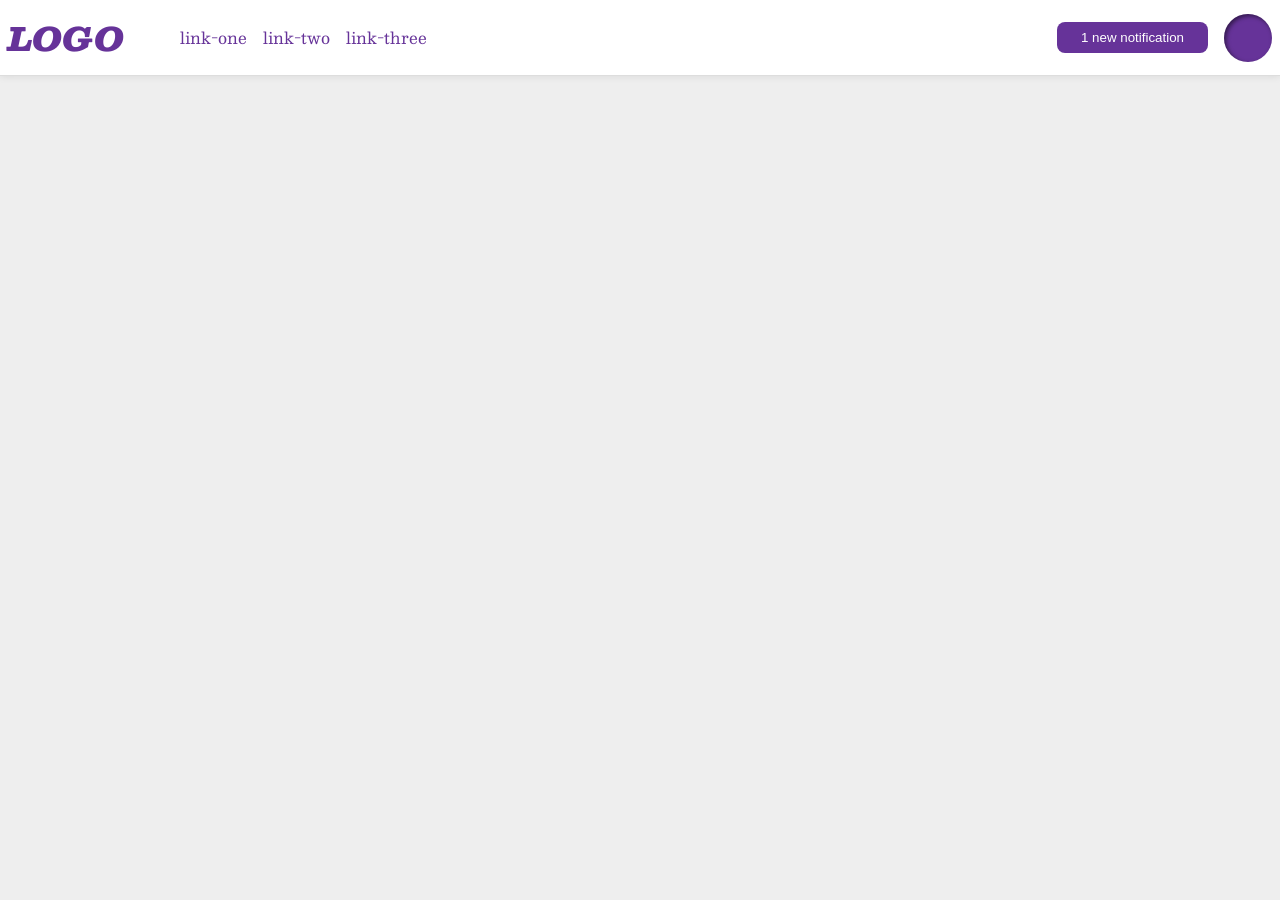
<file: foundations/flex/03-flex-header-2/index.html>
<!DOCTYPE html>
<html lang="en">
  <head>
    <meta charset="UTF-8">
    <meta http-equiv="X-UA-Compatible" content="IE=edge">
    <meta name="viewport" content="width=device-width, initial-scale=1.0">
    <title>Flex Header 2</title>
    <link rel="stylesheet" href="style.css">
  </head>
  <body>
    <div class="header">
      <div class="left">
        <div class="logo">
          LOGO
        </div>
        <ul class="links">
          <li><a href="https://google.com">link-one</a></li>
          <li><a href="https://google.com">link-two</a></li>
          <li><a href="https://google.com">link-three</a></li>
        </ul>
      </div>
      <div class="right">
        <button class="notifications">
          1 new notification
        </button>
        <div class="profile-image"></div>
      </div>
    </div>
  </body>
</html>
</file>
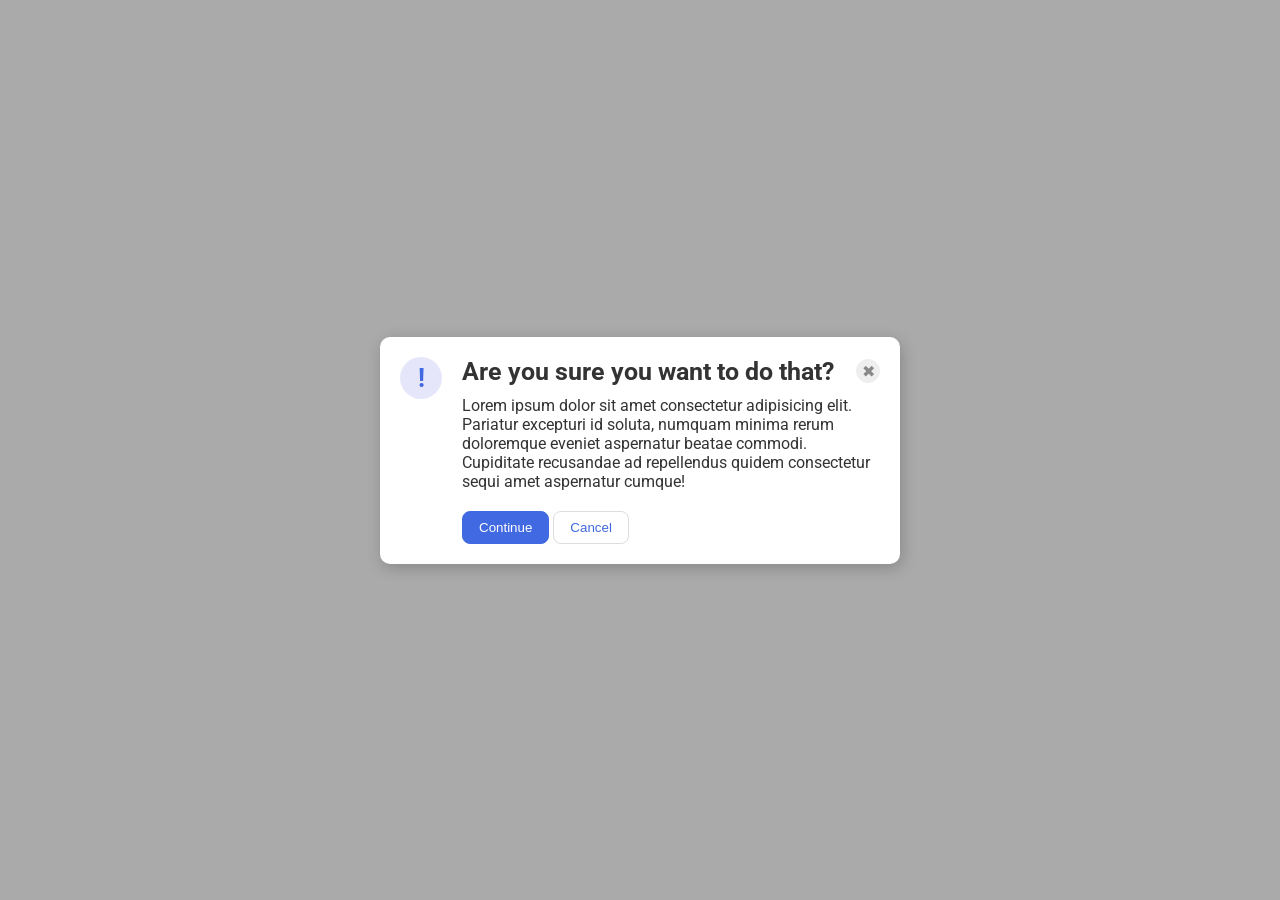
<file: foundations/flex/05-flex-modal/index.html>
<!DOCTYPE html>
<html lang="en">
  <head>
    <meta charset="UTF-8" />
    <meta http-equiv="X-UA-Compatible" content="IE=edge" />
    <meta name="viewport" content="width=device-width, initial-scale=1.0" />
    <link rel="stylesheet" href="style.css" />
    <title>Modal</title>
  </head>
  <body>
    <div class="modal">
      <div class="icon">!</div>
      <div class="container">
        <div class="header">Are you sure you want to do that?
          <button class="close-button">✖</button>
        </div>
        <div class="text">
        Lorem ipsum dolor sit amet consectetur adipisicing elit. Pariatur
        excepturi id soluta, numquam minima rerum doloremque eveniet aspernatur
        beatae commodi. Cupiditate recusandae ad repellendus quidem consectetur
        sequi amet aspernatur cumque!
        </div>
        <button class="continue">Continue</button>
        <button class="cancel">Cancel</button>
      </div>
    </div>
  </body>
</html>
</file>
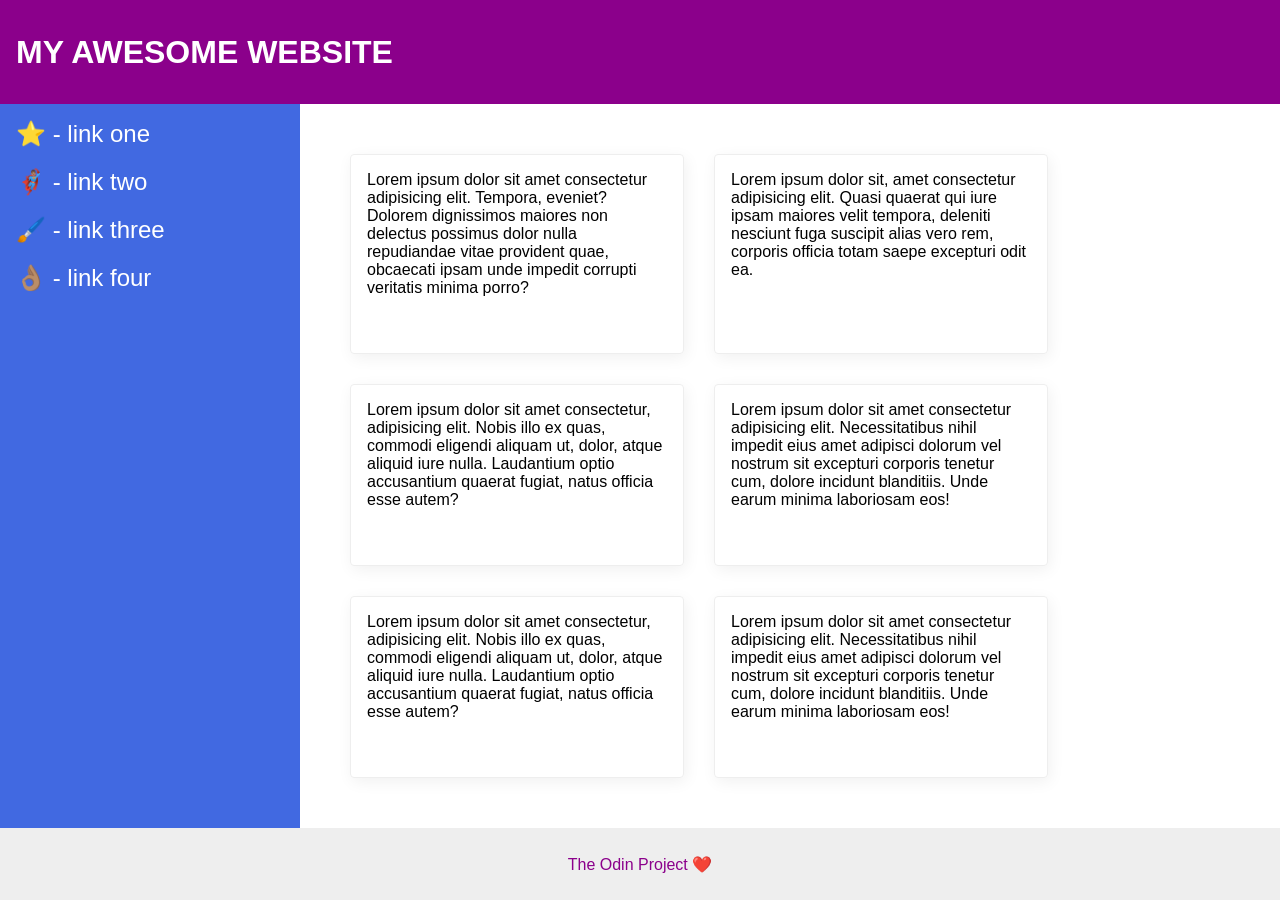
<file: foundations/flex/07-flex-layout-2/index.html>
<!DOCTYPE html>
<html lang="en">
  <head>
    <meta charset="UTF-8" />
    <meta http-equiv="X-UA-Compatible" content="IE=edge" />
    <meta name="viewport" content="width=device-width, initial-scale=1.0" />
    <title>The Holy Grail</title>
    <link rel="stylesheet" href="style.css" />
  </head>
  <body>
    <div class="header">MY AWESOME WEBSITE</div>
    <div class="body">
      <div class="sidebar">
        <ul>
          <li><a href="#">⭐ - link one</a></li>
          <li><a href="#">🦸🏽‍♂️ - link two</a></li>
          <li><a href="#">🖌️ - link three</a></li>
          <li><a href="#">👌🏽 - link four</a></li>
        </ul>
      </div>
      <div class="box">
        <div class="card">
          Lorem ipsum dolor sit amet consectetur adipisicing elit. Tempora,
          eveniet? Dolorem dignissimos maiores non delectus possimus dolor nulla
          repudiandae vitae provident quae, obcaecati ipsam unde impedit
          corrupti veritatis minima porro?
        </div>
        <div class="card">
          Lorem ipsum dolor sit, amet consectetur adipisicing elit. Quasi
          quaerat qui iure ipsam maiores velit tempora, deleniti nesciunt fuga
          suscipit alias vero rem, corporis officia totam saepe excepturi odit
          ea.
        </div>
        <div class="card">
          Lorem ipsum dolor sit amet consectetur, adipisicing elit. Nobis illo
          ex quas, commodi eligendi aliquam ut, dolor, atque aliquid iure nulla.
          Laudantium optio accusantium quaerat fugiat, natus officia esse autem?
        </div>
        <div class="card">
          Lorem ipsum dolor sit amet consectetur adipisicing elit.
          Necessitatibus nihil impedit eius amet adipisci dolorum vel nostrum
          sit excepturi corporis tenetur cum, dolore incidunt blanditiis. Unde
          earum minima laboriosam eos!
        </div>
        <div class="card">
          Lorem ipsum dolor sit amet consectetur, adipisicing elit. Nobis illo
          ex quas, commodi eligendi aliquam ut, dolor, atque aliquid iure nulla.
          Laudantium optio accusantium quaerat fugiat, natus officia esse autem?
        </div>
        <div class="card">
          Lorem ipsum dolor sit amet consectetur adipisicing elit.
          Necessitatibus nihil impedit eius amet adipisci dolorum vel nostrum
          sit excepturi corporis tenetur cum, dolore incidunt blanditiis. Unde
          earum minima laboriosam eos!
        </div>
      </div>
    </div>
    <div class="footer">The Odin Project ❤️</div>
  </body>
</html>
</file>
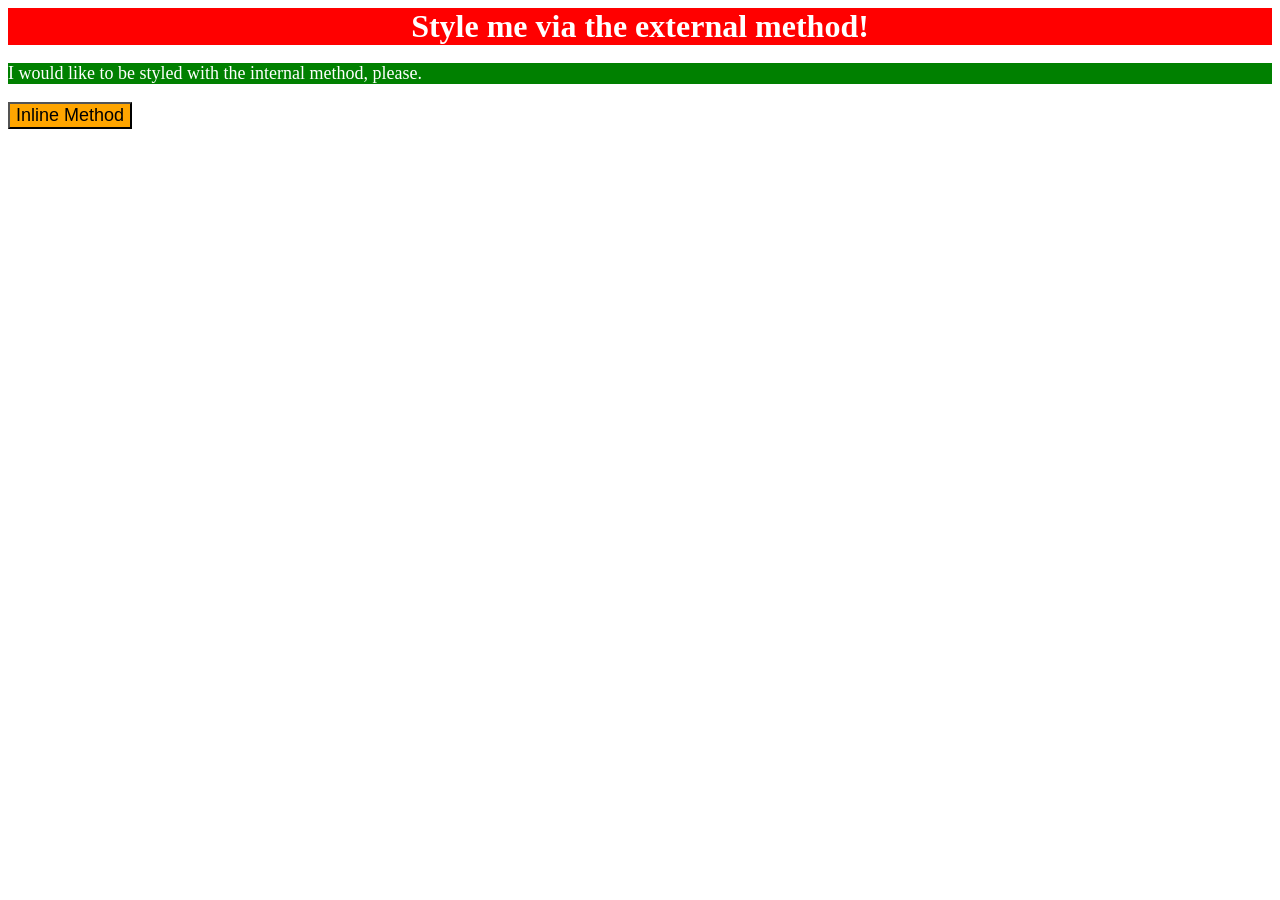
<file: foundations/intro-to-css/01-css-methods/index.html>
<!DOCTYPE html>
<html lang="en">
  <head>
    <meta charset="UTF-8">
    <meta http-equiv="X-UA-Compatible" content="IE=edge">
    <meta name="viewport" content="width=device-width, initial-scale=1.0">
    <title>Methods for Adding CSS</title>
    <link rel="stylesheet" href="style.css">
    <style>
      p {
        color: white;
        background-color: green;
        font-size: 18px;
      }
    </style>
  </head>
  <body>
    <div>Style me via the external method!</div>
    <p>I would like to be styled with the internal method, please.</p>
    <button style="background-color: orange; font-size: 18px;">Inline Method</button>
  </body>
</html>
</file>
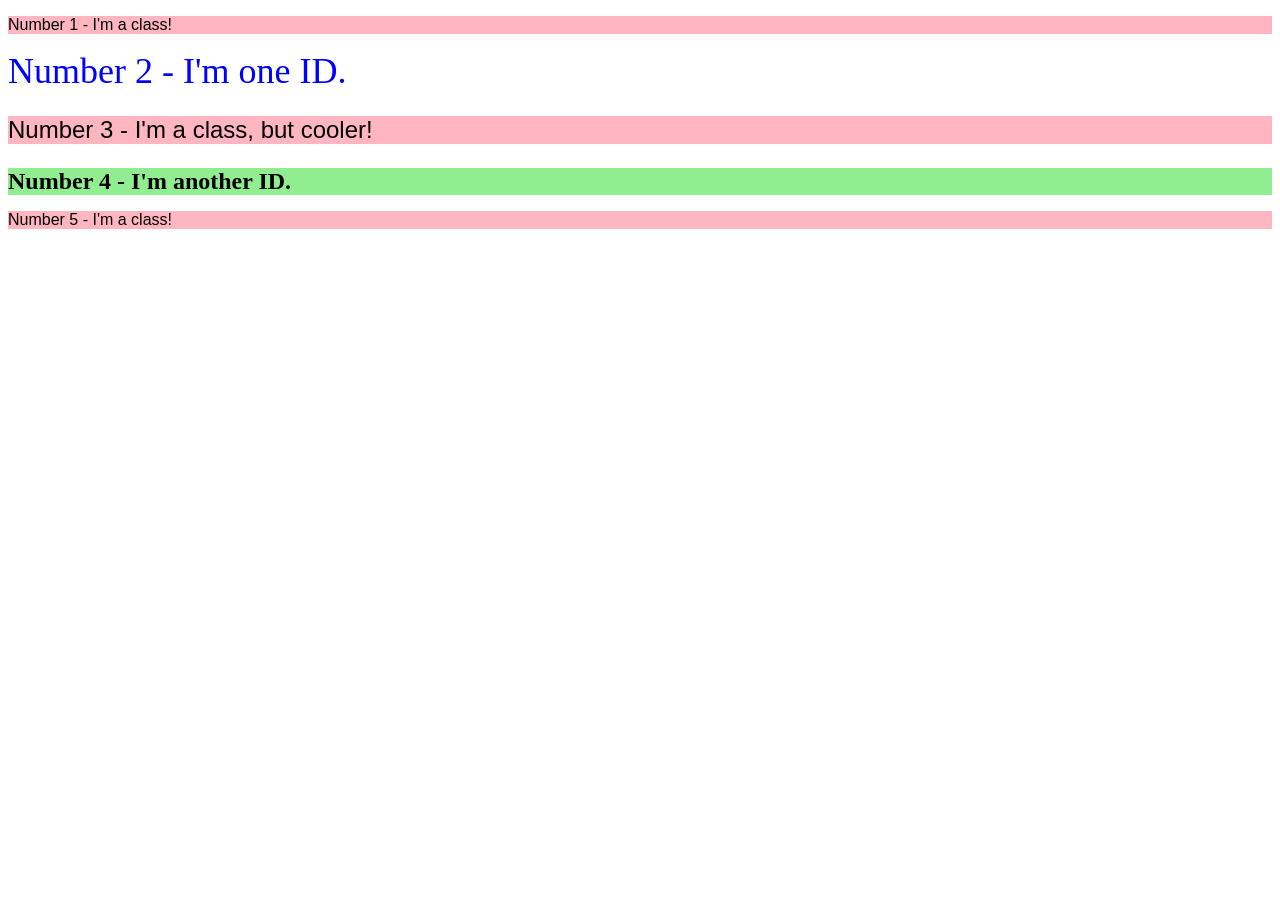
<file: foundations/intro-to-css/02-class-id-selectors/index.html>
<!DOCTYPE html>
<html lang="en">
  <head>
    <meta charset="UTF-8">
    <meta http-equiv="X-UA-Compatible" content="IE=edge">
    <meta name="viewport" content="width=device-width, initial-scale=1.0">
    <title>Class and ID Selectors</title>
    <link rel="stylesheet" href="style.css">
  </head>
  <body>
    <p class="odd-number">Number 1 - I'm a class!</p>
    <div id="second-line">Number 2 - I'm one ID.</div>
    <p class="odd-number third-line">Number 3 - I'm a class, but cooler!</p>
    <div id="fourth-line">Number 4 - I'm another ID.</div>
    <p class="odd-number">Number 5 - I'm a class!</p>
  </body>
</html>
</file>
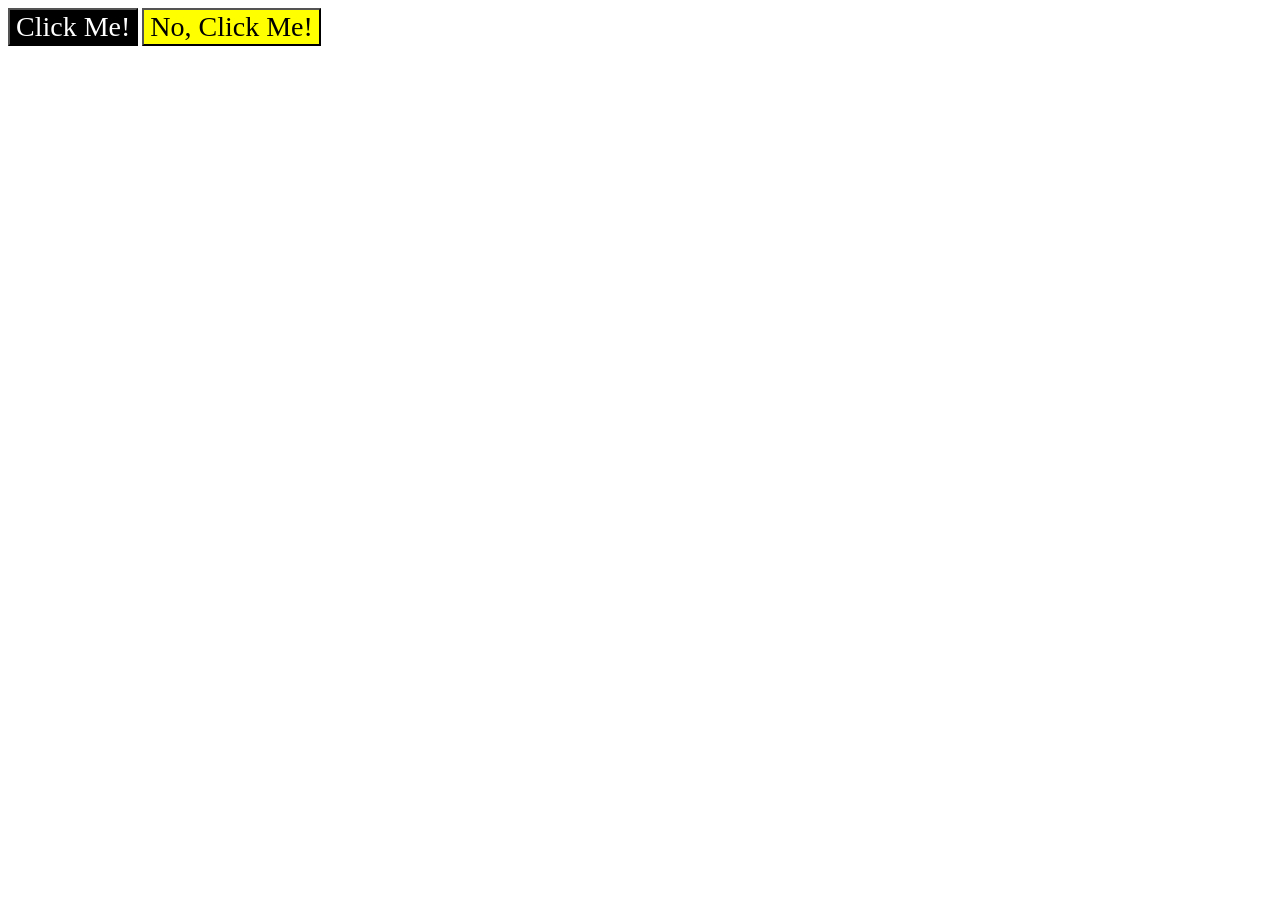
<file: foundations/intro-to-css/03-grouping-selectors/index.html>
<!DOCTYPE html>
<html lang="en">
  <head>
    <meta charset="UTF-8">
    <meta http-equiv="X-UA-Compatible" content="IE=edge">
    <meta name="viewport" content="width=device-width, initial-scale=1.0">
    <title>Grouping Selectors</title>
    <link rel="stylesheet" href="style.css">
  </head>
  <body>
    <button class="first">Click Me!</button>
    <button class="second">No, Click Me!</button>
  </body>
</html>
</file>
<file: foundations/flex/03-flex-header-2/style.css>
/* this is some magical font-importing.  
you'll learn about it later. */
@import url('https://fonts.googleapis.com/css2?family=Besley:ital,wght@0,400;1,900&display=swap');

body {
  margin: 0;
  background: #eee;
  font-family: Besley, serif;
}

.header {
  background: white;
  border-bottom: 1px solid #ddd;
  box-shadow: 0 0 8px rgba(0,0,0,.1);
  padding: 8px;
  display: flex;
  justify-content: space-between;
}

.left {
  display: flex;
  align-items: center;
  gap: 16px;
}

.right {
  display: flex;
  align-items: center;
  gap: 16px;
}

.profile-image {
  background: rebeccapurple;
  box-shadow: inset 2px 2px 4px rgba(0,0,0,.5);
  border-radius: 50%;
  width: 48px;
  height: 48px;
}

.logo {
  color: rebeccapurple;
  font-size: 32px;
  font-weight: 900;
  font-style: italic;
}

button {
  border: none;
  border-radius: 8px;
  background: rebeccapurple;
  color: white;
  padding: 8px 24px;
}

a {
  /* this removes the line under our links */
  text-decoration: none;
  color: rebeccapurple;
}

ul {
  list-style-type: none;
  display: flex;
  gap: 16px;
}
</file>
<file: foundations/flex/05-flex-modal/style.css>
@import url('https://fonts.googleapis.com/css2?family=Roboto:wght@400;700&display=swap');

html, body {
  height: 100%;
}

body {
  font-family: Roboto, sans-serif;
  margin: 0;
  background: #aaa;
  color: #333;
  /* I'll give you this one for free lol */
  display: flex;
  align-items: center;
  justify-content: center;
}

.modal {
  background: white;
  width: 480px;
  border-radius: 10px;
  box-shadow: 2px 4px 16px rgba(0,0,0,.2);
  display: flex;
  gap: 20px;
  padding: 20px;
}

.icon {
  color: royalblue;
  font-size: 26px;
  font-weight: 700;
  background: lavender;
  width: 42px;
  height: 42px;
  border-radius: 50%;
  display: flex;
  align-items: center;
  justify-content: center;
  flex-shrink: 0;
}

.header {
  display: flex;
  justify-content: space-between;
  align-items: center;
  font-size: 25px;
  font-weight: bold;
  padding-bottom: 10px;
}

.text {
  padding-bottom: 20px;
}

.close-button {
  background: #eee;
  border-radius: 50%;
  color: #888;
  font-weight: 400;
  font-size: 16px;
  height: 24px;
  width: 24px;
  display: flex;
  align-items: center;
  justify-content: center;
  border: 1px solid #eee;
  padding: 0;
}

button {
  cursor: pointer;
  padding: 8px 16px;
  border-radius: 8px;
}

button.continue {
  background: royalblue;
  border: 1px solid royalblue;
  color: white;
}

button.cancel {
  background: white;
  border: 1px solid #ddd;
  color: royalblue;
}
</file>
<file: foundations/flex/07-flex-layout-2/style.css>
body {
  font-family: -apple-system, BlinkMacSystemFont, 'Segoe UI', Roboto, Oxygen, Ubuntu, Cantarell, 'Open Sans', 'Helvetica Neue', sans-serif;
  margin: 0;
  min-height: 100vh;
  display: flex;
  flex-direction: column;
}

.header {
  height: 72px;
  background: darkmagenta;
  color: white;
  display: flex;
  align-items: center;
  padding: 16px;
  font-size: 32px;
  font-weight: 700;
}

.body {
  flex: 1;
  display: flex;
}

ul {
  list-style-type: none;
  margin: 0;
  padding: 0;
}

li {
  margin-bottom: 20px;
}

a {
  text-decoration: none;
  font-size: 24px;
  color: white;
}

.footer {
  height: 72px;
  background: #eee;
  color: darkmagenta;
  display: flex;
  justify-content: center;
  align-items: center;
}

.sidebar {
  width: 300px;
  background: royalblue;
  box-sizing: border-box;
  flex-shrink: 0;
  padding: 16px;
}

.box {
  padding: 50px;
  display: flex;
  flex-wrap: wrap;
  gap: 30px;
}

.card {
  border: 1px solid #eee;
  box-shadow: 2px 4px 16px rgba(0,0,0,.06);
  border-radius: 4px;
  padding: 16px;
  width: 300px;
}
</file>
<file: foundations/intro-to-css/01-css-methods/style.css>
div {
    background-color: red;
    color: white;
    text-align: center;
    font-weight: bold;
    font-size: 32px;
}
</file>
<file: foundations/intro-to-css/02-class-id-selectors/style.css>
.odd-number {
    font-family: Verdana, Geneva, Tahoma, sans-serif;
    background-color: #ffb6c1;
}

#second-line{
    color: #0000FF;
    font-size: 36px;
}

.third-line {
    font-size: 24px;
}

#fourth-line {
    background-color: #90EE90;
    font-size: 24px;
    font-weight: bold;
}
</file>
<file: foundations/intro-to-css/03-grouping-selectors/style.css>
.first {
    background-color: black;
    color: white;
}

.second {
    background-color: yellow;
}

.first,
.second {
    font-family: 'Times New Roman', Times, serif;
    font-size: 28px;
}
</file>
